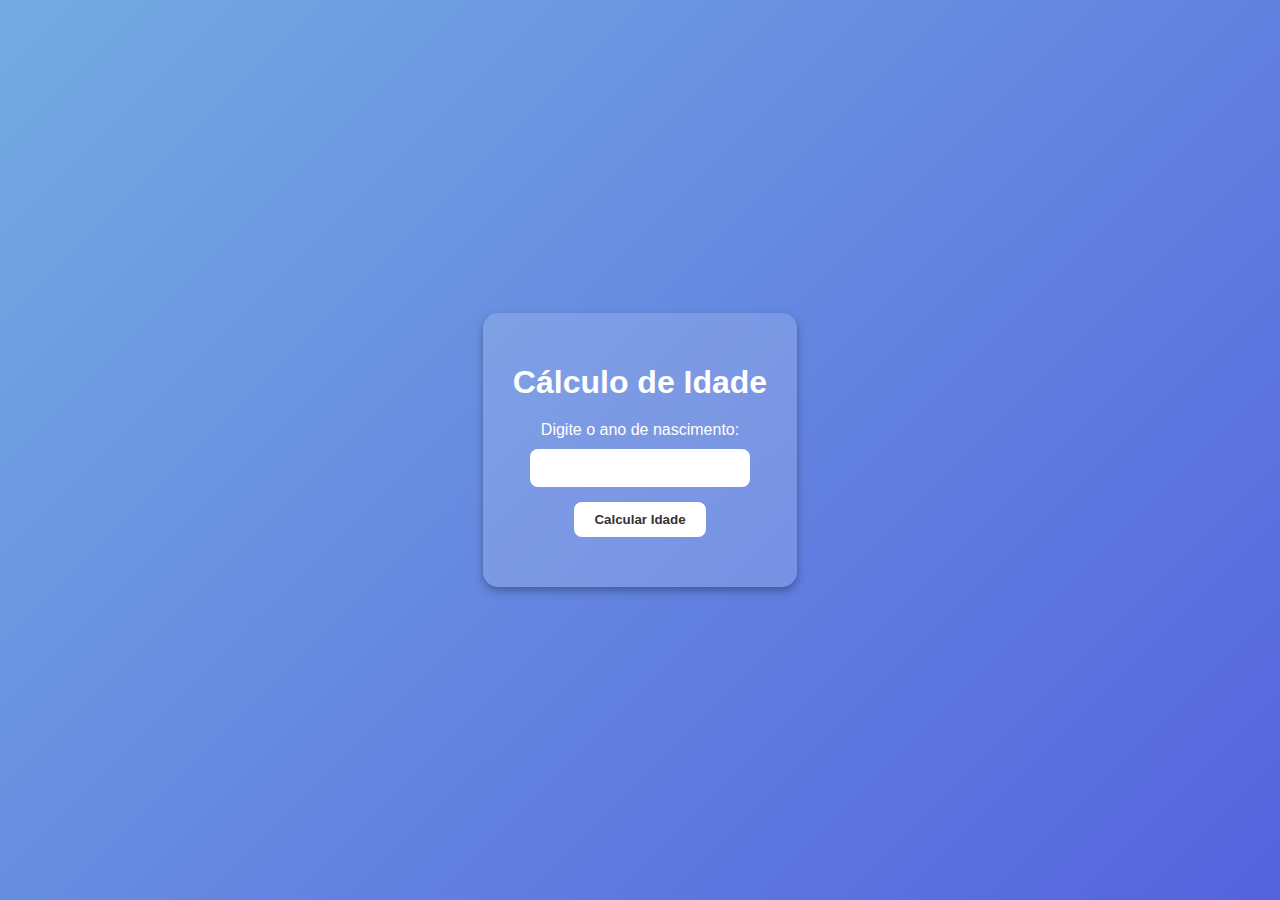
<file: calculoidade/index.html>
<!DOCTYPE html>
<html lang="pt-BR">
<head>
    <meta charset="UTF-8">
    <link rel="stylesheet" href="style.css">
    <meta name="viewport" content="width=device-width, initial-scale=1.0">
    <title>Cálculo de Idade</title>
   
</head>
<body>
    <div class="container">
        <h1>Cálculo de Idade</h1>
        <label for="ano">Digite o ano de nascimento:</label><br>
        <input type="number" id="ano" placeholder=><br>
        <button onclick="calcularIdade()">Calcular Idade</button>
        <p id="resultado"></p>
    </div>

    <script src="script.js"></script>
</body>
</html>
</file>
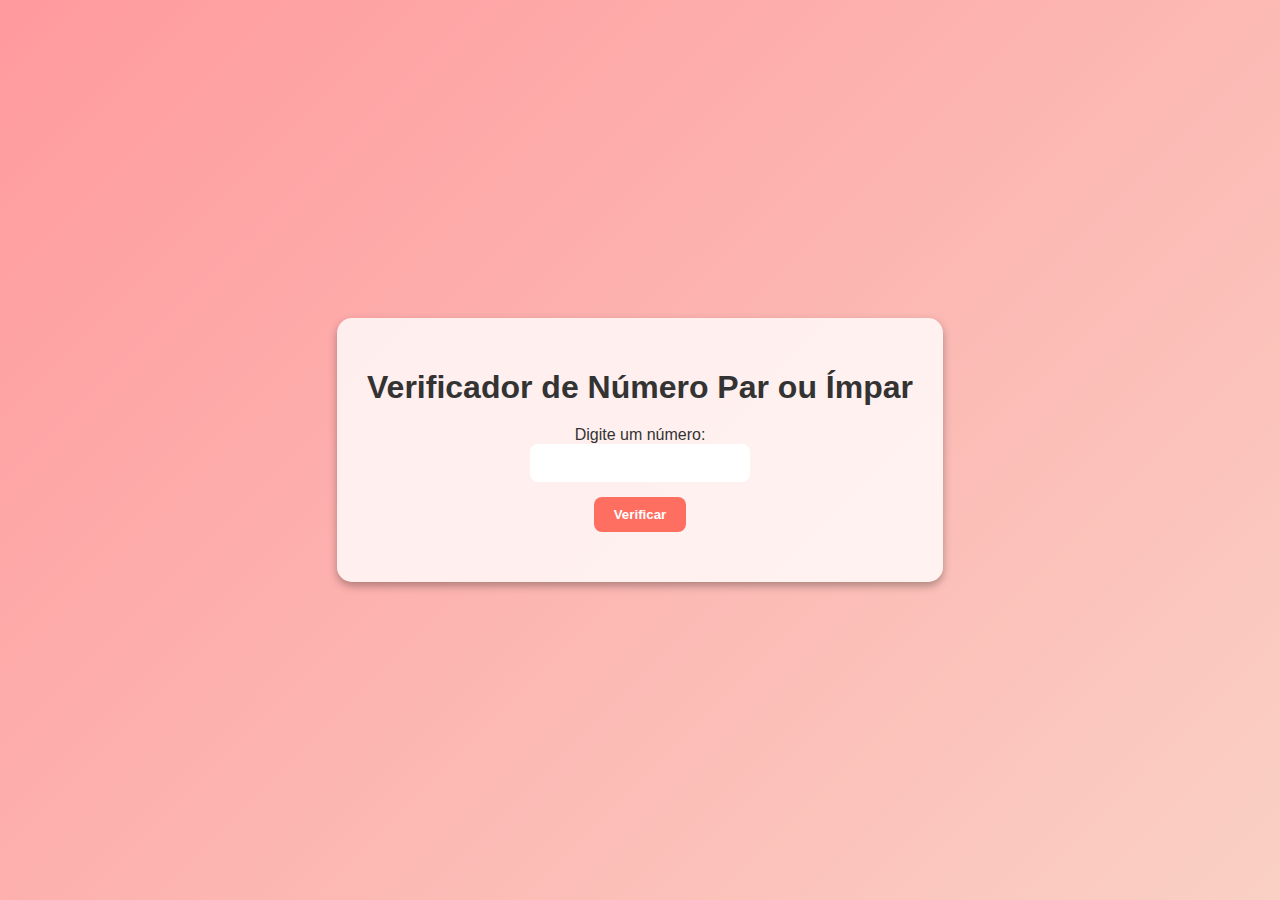
<file: verificadorparimpar/index.html>
<!DOCTYPE html>
<html lang="pt-BR">
<head>
    <meta charset="UTF-8">
    <meta name="viewport" content="width=device-width, initial-scale=1.0">
    <title>Verificador de Par ou Ímpar</title>
   <link rel="stylesheet" href="style.css">
</head>
<body>
    <div class="container">
        <h1>Verificador de Número Par ou Ímpar</h1>
        <label for="numero">Digite um número:</label><br>
        <input type="number" id="numero" ><br>
        <button onclick="verificarNumero()">Verificar</button>
        <p id="resultado"></p>
    </div>
<script src="script.js"></script>
   
</body>
</html>
</file>
<file: calculoidade/style.css>
body {
            font-family: Arial, sans-serif;
            background: linear-gradient(135deg, #74ABE2, #5563DE);
            color: #fff;
            display: flex;
            flex-direction: column;
            align-items: center;
            justify-content: center;
            height: 100vh;
            margin: 0;
        }

        h1 {
            margin-bottom: 20px;
        }

        .container {
            background: rgba(255, 255, 255, 0.15);
            padding: 30px;
            border-radius: 15px;
            box-shadow: 0 4px 8px rgba(0, 0, 0, 0.3);
            text-align: center;
        }

        input {
            padding: 10px;
            border: none;
            border-radius: 8px;
            margin-top: 10px;
            width: 200px;
            text-align: center;
            font-size: 16px;
        }

        button {
            margin-top: 15px;
            padding: 10px 20px;
            border: none;
            border-radius: 8px;
            background-color: #fff;
            color: #333;
            font-weight: bold;
            cursor: pointer;
            transition: background-color 0.3s;
        }

        button:hover {
            background-color: #f2f2f2;
        }

        p {
            margin-top: 20px;
            font-size: 18px;
            font-weight: bold;
        }
</file>
<file: verificadorparimpar/style.css>
body {
            font-family: Arial, sans-serif;
            background: linear-gradient(135deg, #FF9A9E, #FAD0C4);
            color: #333;
            display: flex;
            flex-direction: column;
            align-items: center;
            justify-content: center;
            height: 100vh;
            margin: 0;
        }

        .container {
            background: rgba(255, 255, 255, 0.8);
            padding: 30px;
            border-radius: 15px;
            text-align: center;
            box-shadow: 0 4px 8px rgba(0, 0, 0, 0.3);
        }

        h1 {
            margin-bottom: 20px;
        }

        input {
            padding: 10px;
            border: none;
            border-radius: 8px;
            width: 200px;
            text-align: center;
            font-size: 16px;
        }

        button {
            margin-top: 15px;
            padding: 10px 20px;
            border: none;
            border-radius: 8px;
            background-color: #ff6f61;
            color: white;
            font-weight: bold;
            cursor: pointer;
            transition: background-color 0.3s ease;
        }

        button:hover {
            background-color: #ff3b2e;
        }

        p {
            margin-top: 20px;
            font-size: 18px;
            font-weight: bold;
        }
</file>
